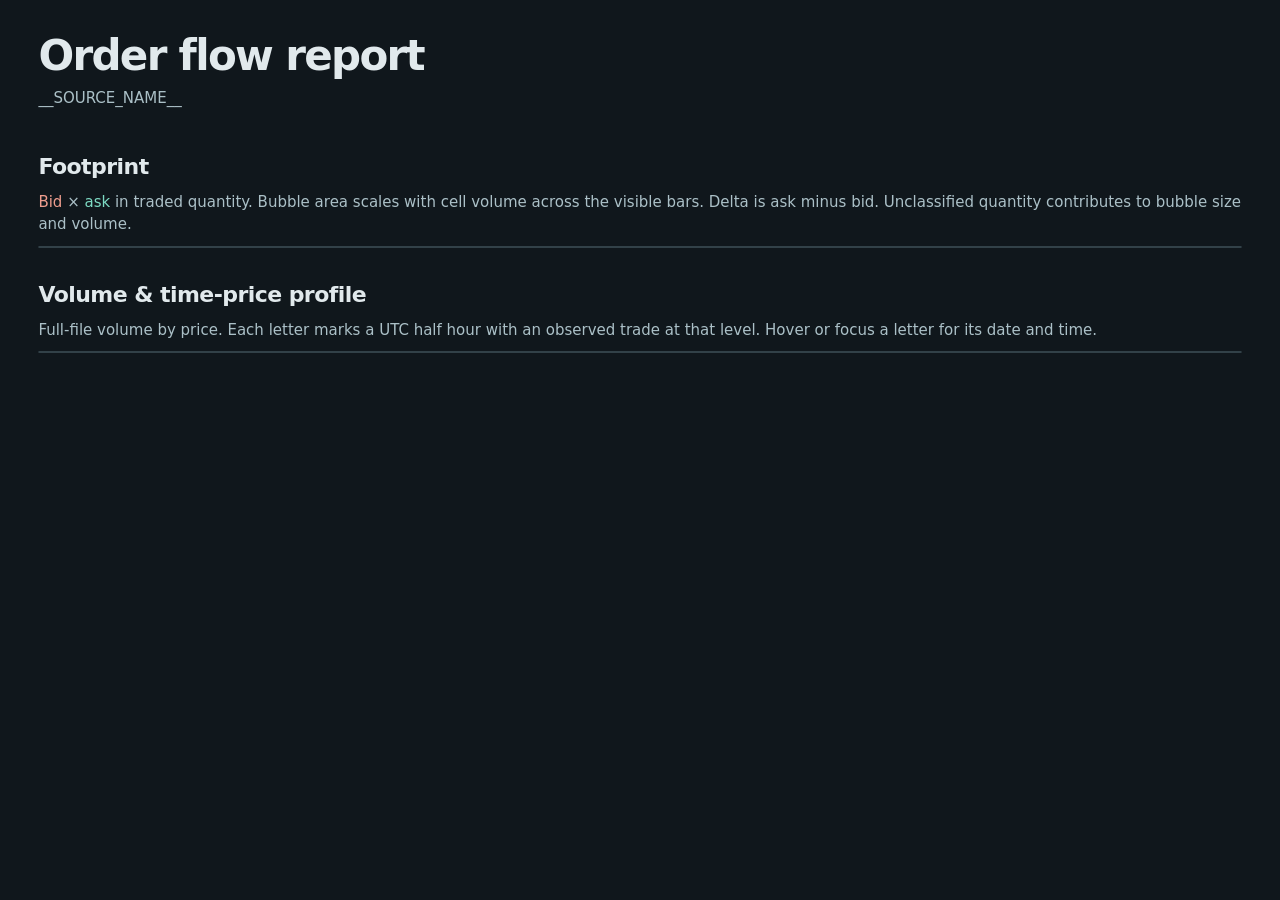
<file: research/report.html>
<!doctype html>
<html lang="en">
<meta charset="utf-8">
<meta name="viewport" content="width=device-width,initial-scale=1">
<title>Order flow · __SOURCE_NAME__</title>
<style>
:root{color-scheme:dark;--bg:#10171c;--panel:#192228;--line:#324148;--ink:#e1e9ec;--muted:#abc0c7;--bid:#ee9d8e;--ask:#7ddac3}
*{box-sizing:border-box}body{margin:0;background:var(--bg);color:var(--ink);font:15px/1.5 system-ui,sans-serif}main{max-width:1510px;margin:auto;padding:24px clamp(14px,3vw,48px) 48px}
h1,h2,p{margin:0}h1{font-size:clamp(26px,4vw,42px);letter-spacing:-.04em}h2{font-size:22px;letter-spacing:-.025em}p,.page{color:var(--muted)}section{margin-top:30px}
.controls,.summary,.pager{display:flex;align-items:center;gap:12px;flex-wrap:wrap}.summary{margin-top:10px}.summary span{border-right:1px solid var(--line);padding-right:14px}.summary span:last-child{border:0}.controls{justify-content:space-between;margin-bottom:8px}.pager{gap:6px}
button{border:1px solid var(--line);background:var(--panel);color:var(--ink);border-radius:5px;padding:5px 10px;cursor:pointer}button:disabled{opacity:.4;cursor:default}
.frame{overflow:auto;max-height:620px;border:1px solid var(--line);border-radius:6px;margin-top:10px}
table{border-collapse:separate;border-spacing:0;width:100%;font:13px/1.4 ui-monospace,monospace;font-variant-numeric:tabular-nums}td,th{padding:6px 9px;border-right:1px solid var(--line);border-bottom:1px solid var(--line);text-align:right;white-space:nowrap}th{background:var(--panel);color:var(--ink)}thead th{position:sticky;top:0;z-index:2}th:first-child{position:sticky;left:0;z-index:1}thead th:first-child{z-index:3}#foot td{text-align:center;height:60px;position:relative;min-width:108px}#foot th:first-child{min-width:80px}#foot td>span{position:relative}#foot .missing{color:var(--muted)}
.dot{position:absolute;inset:0;margin:auto;background:var(--ask);opacity:.22;border-radius:50%}.cell-delta{display:block;font-size:11px;color:var(--muted)}.bid{color:var(--bid)}.ask{color:var(--ask)}.page{font-size:13px}.stack{min-width:120px}.track{display:flex;width:100%;height:9px}.track i{background:var(--bid)}.track b{background:var(--ask)}.track em{background:var(--muted)}.periods{text-align:left;white-space:normal;min-width:150px}.letter{display:inline-block;font-size:12px;padding:0 3px;color:#bad6ef}
</style>
<main>
<h1>Order flow report</h1>
<p>__SOURCE_NAME__</p><div id="summary" class="summary"></div>
<section><div class="controls"><h2>Footprint</h2><div id="footNav" class="pager"></div></div>
<p><span class="bid">Bid</span> × <span class="ask">ask</span> in traded quantity. Bubble area scales with cell volume across the visible bars. Delta is ask minus bid. Unclassified quantity contributes to bubble size and volume.</p>
<div class="frame"><table id="foot" aria-label="Footprint by price and time"></table></div></section>
<section><div class="controls"><h2>Volume &amp; time-price profile</h2><div id="profileNav" class="pager"></div></div>
<p>Full-file volume by price. Each letter marks a UTC half hour with an observed trade at that level. Hover or focus a letter for its date and time.</p>
<div class="frame"><table id="profile" aria-label="Volume and TPO profile"></table></div></section>
</main>
<script>
const report = __REPORT_DATA__;
const el = id => document.getElementById(id);
const fmtTime = ms => new Date(ms).toISOString().slice(0,16).replace('T',' ');
const signed = v => Number(v)>0 ? '+'+v : String(v);
const tone = v => Number(v)>0 ? 'ask' : Number(v)<0 ? 'bid' : '';
const alphabet = 'ABCDEFGHIJKLMNOPQRSTUVWXYZabcdefghijklmnopqrstuvwxyz';
function pagination(id, size, total, draw, initial=0) {
  let start=initial;
  const nav=el(id), back=document.createElement('button'), next=document.createElement('button'), label=document.createElement('span');
  back.textContent='Previous'; next.textContent='Next'; label.className='page';
  const subject = id==='footNav' ? 'bars' : 'levels';
  nav.append(back,label,next);
  function update(){
    label.textContent=(start+1)+'–'+Math.min(start+size,total)+' of '+total+' '+subject;
    back.disabled=start===0;next.disabled=start+size>=total;
    draw(start,start+size);
  }
  back.onclick=()=>{start-=size;update()};next.onclick=()=>{start+=size;update()};update();
}
function drawFoot(start,end){
  const bars=report.bars.slice(start,end), rows=new Map();
  let peak=0;
  bars.forEach(([time,cells],column)=>cells.forEach(([level,bid,ask,delta,unknown=0])=>{
    if(!rows.has(level))rows.set(level,new Map());
    rows.get(level).set(column,[bid,ask,delta,unknown]);
    peak=Math.max(peak,Number(bid)+Number(ask)+Number(unknown));
  }));
  const headers=bars.map(([time])=>'<th scope="col">'+fmtTime(time).replace(' ','<br>')+'</th>').join('');
  const body=[];
  for(const level of Array.from(rows.keys()).sort((a,b)=>a-b)){
    const values=rows.get(level);
    let row='<tr><th scope="row">'+report.levels[level][0]+'</th>';
    for(let i=0;i<bars.length;i++){
      if(!values.has(i)){row+='<td class="missing">·</td>';continue}
      const [bid,ask,delta,unknown]=values.get(i);
      const diameter=54*Math.sqrt((Number(bid)+Number(ask)+Number(unknown))/peak);
      const color=Number(delta)===0?'#b2bec7':delta>0?'var(--ask)':'var(--bid)';
      row+='<td><i aria-hidden="true" class="dot" style="width:'+diameter+'px;height:'+diameter+'px;background:'+color+'"></i><span><span class="bid">'+bid+'</span> × <span class="ask">'+ask+'</span><small class="cell-delta">Δ '+signed(delta)+(Number(unknown)?' · ? '+unknown:'')+'</small></span></td>';
    }
    body.push(row+'</tr>');
  }
  const deltas=bars.map(b=>'<th class="'+tone(b[2])+'">'+signed(b[2])+'</th>').join('');
  el('foot').innerHTML='<thead><tr><th scope="col">Price / UTC</th>'+headers+'</tr></thead><tbody>'+body.join('')+'</tbody><tfoot><tr><th scope="row">Bar delta</th>'+deltas+'</tr></tfoot>';
}
const maxVolume=report.levels.reduce((max,row)=>Math.max(max,Number(row[3])),0);
function drawProfile(start,end){
  let body='';
  for(const [price,bid,ask,volume,delta,periods,unknown=0] of report.levels.slice(start,end)){
    const letters=periods.map(time=>{
      const dt=fmtTime(time)+' UTC', slot=Math.floor((time%86400000)/1800000);
      return '<abbr class="letter" tabindex="0" aria-label="'+dt+'" title="'+dt+'">'+alphabet[slot]+'</abbr>';
    }).join('');
    body+='<tr><th scope="row">'+price+'</th><td class="stack"><span class="track"><i style="width:'+100*Number(bid)/maxVolume+'%"></i><b style="width:'+100*Number(ask)/maxVolume+ '%"></b><em style="width:'+100*Number(unknown)/maxVolume+'%"></em></span></td><td class="bid">'+bid+'</td><td class="ask">'+ask+'</td><td>'+unknown+'</td><td>'+volume+'</td><td class="'+tone(delta)+'">'+signed(delta)+'</td><td>'+periods.length+'</td><td class="periods">'+letters+'</td></tr>';
  }
  el('profile').innerHTML='<thead><tr>'+['Price','Relative volume','Bid','Ask','Unclassified','Volume','Delta','TPO count','Half hours'].map(s=>'<th scope="col">'+s+'</th>').join('')+'</tr></thead><tbody>'+body+'</tbody>';
}
el('summary').innerHTML=[report.count.toLocaleString()+' ticks',report.minutes+' min bars','Row size '+report.bucket,'Volume '+report.volume,'Unclassified '+report.unknown,'Delta '+signed(report.delta)].map(s=>'<span>'+s+'</span>').join('');
pagination('footNav',12,report.bars.length,drawFoot,12*Math.floor((report.bars.length-1)/12));
pagination('profileNav',60,report.levels.length,drawProfile);
</script>
</html>
</file>
